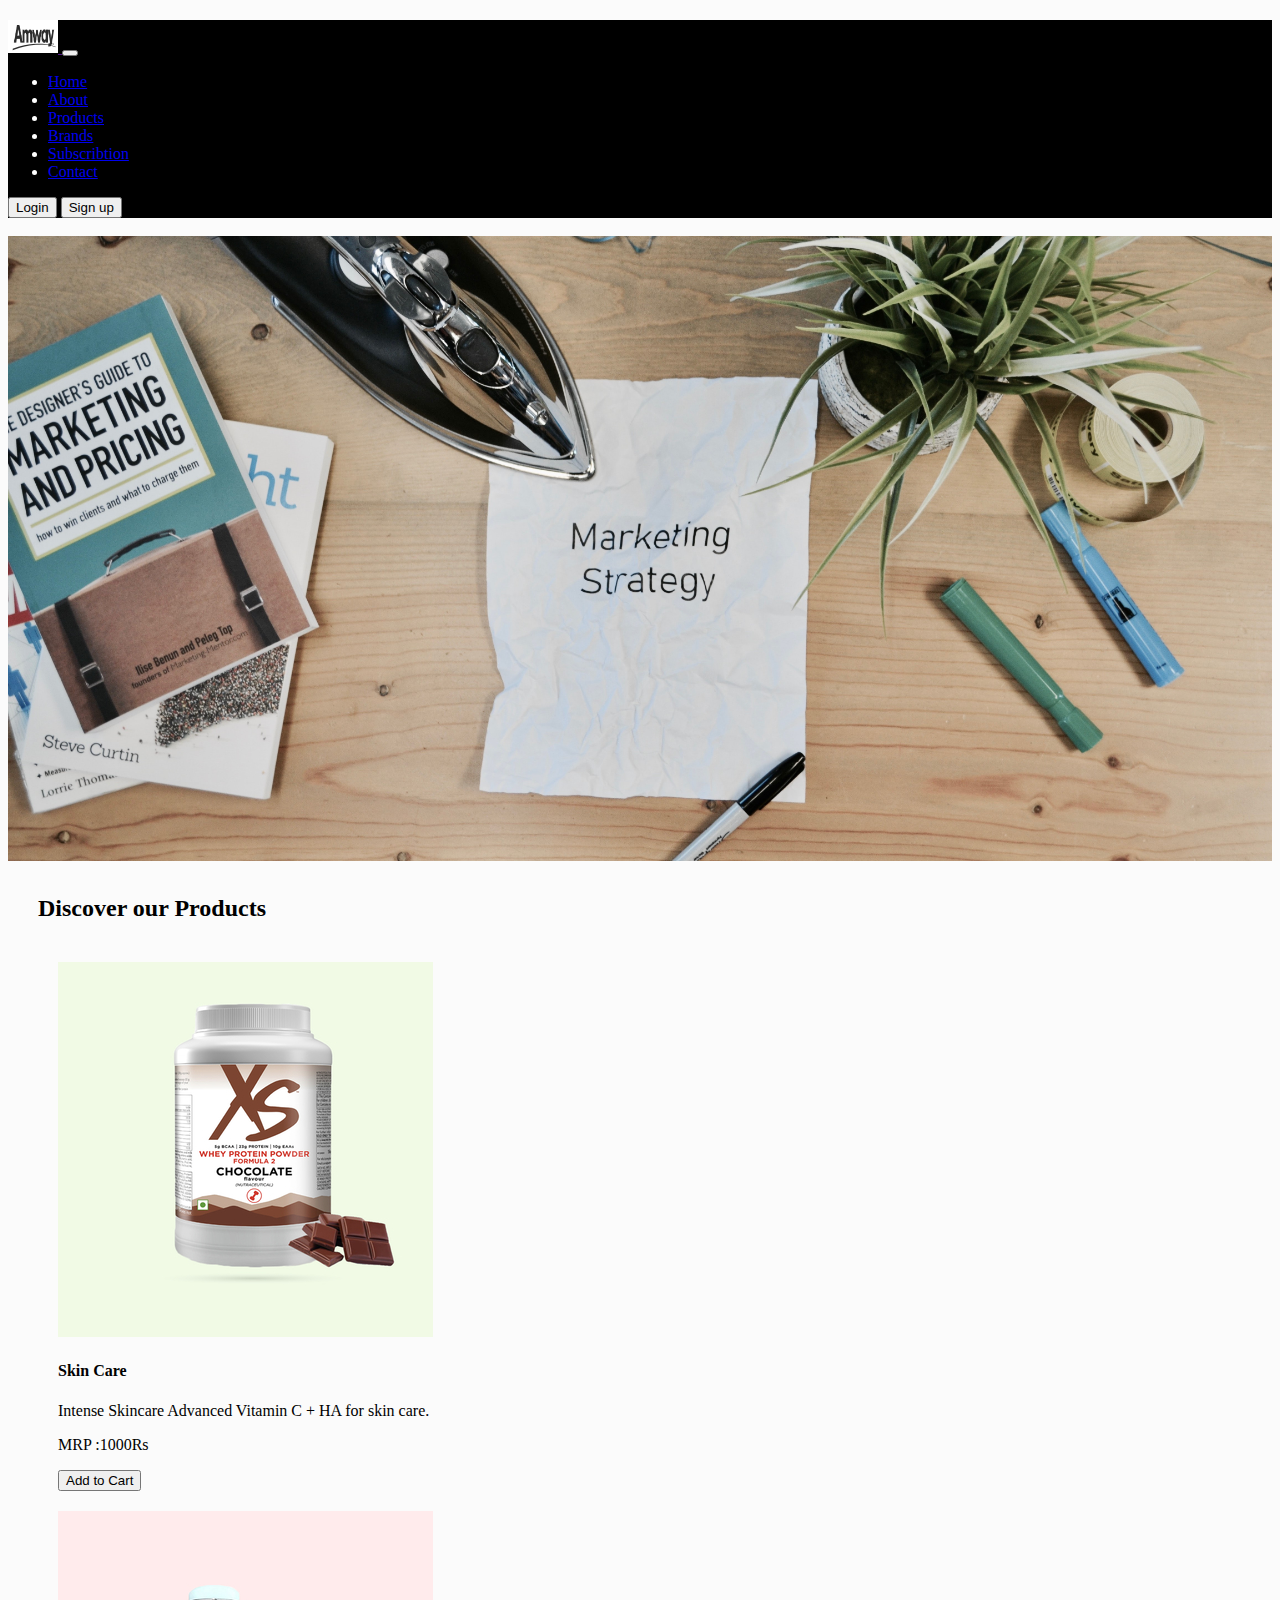
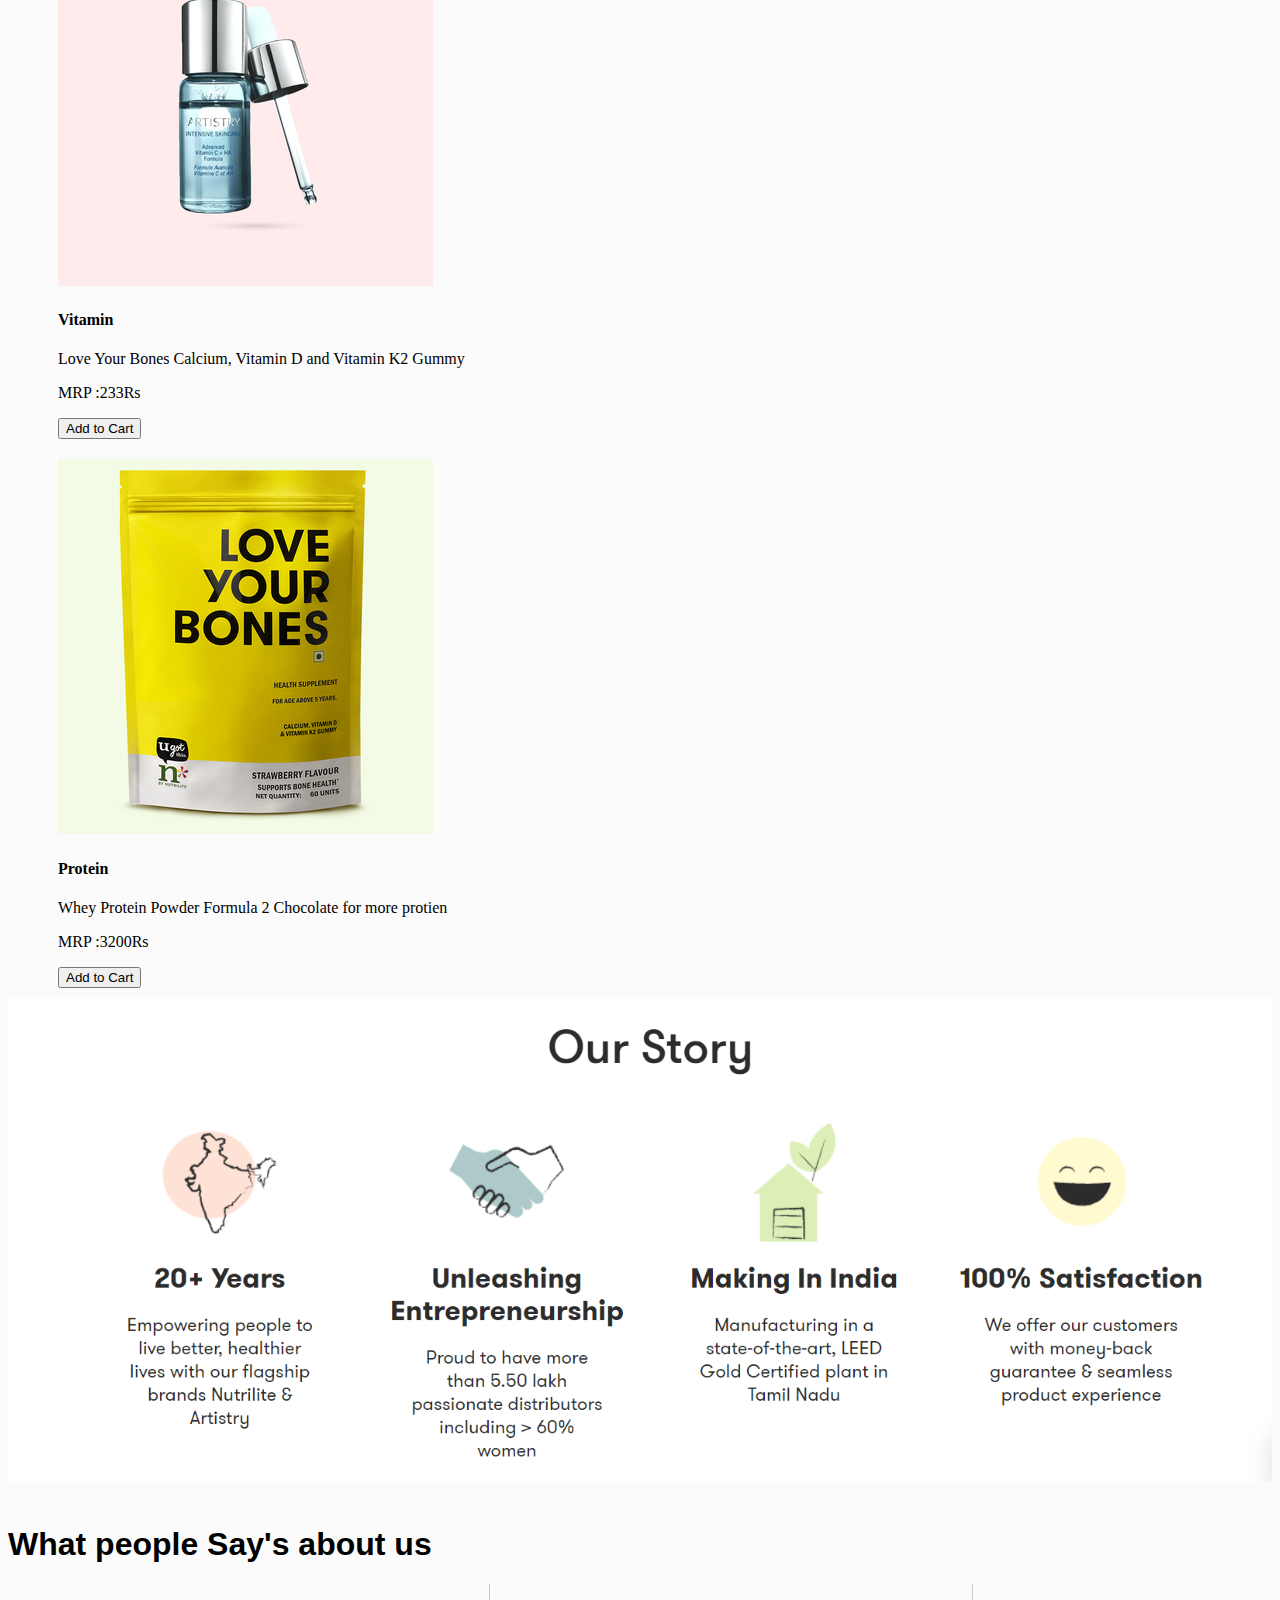
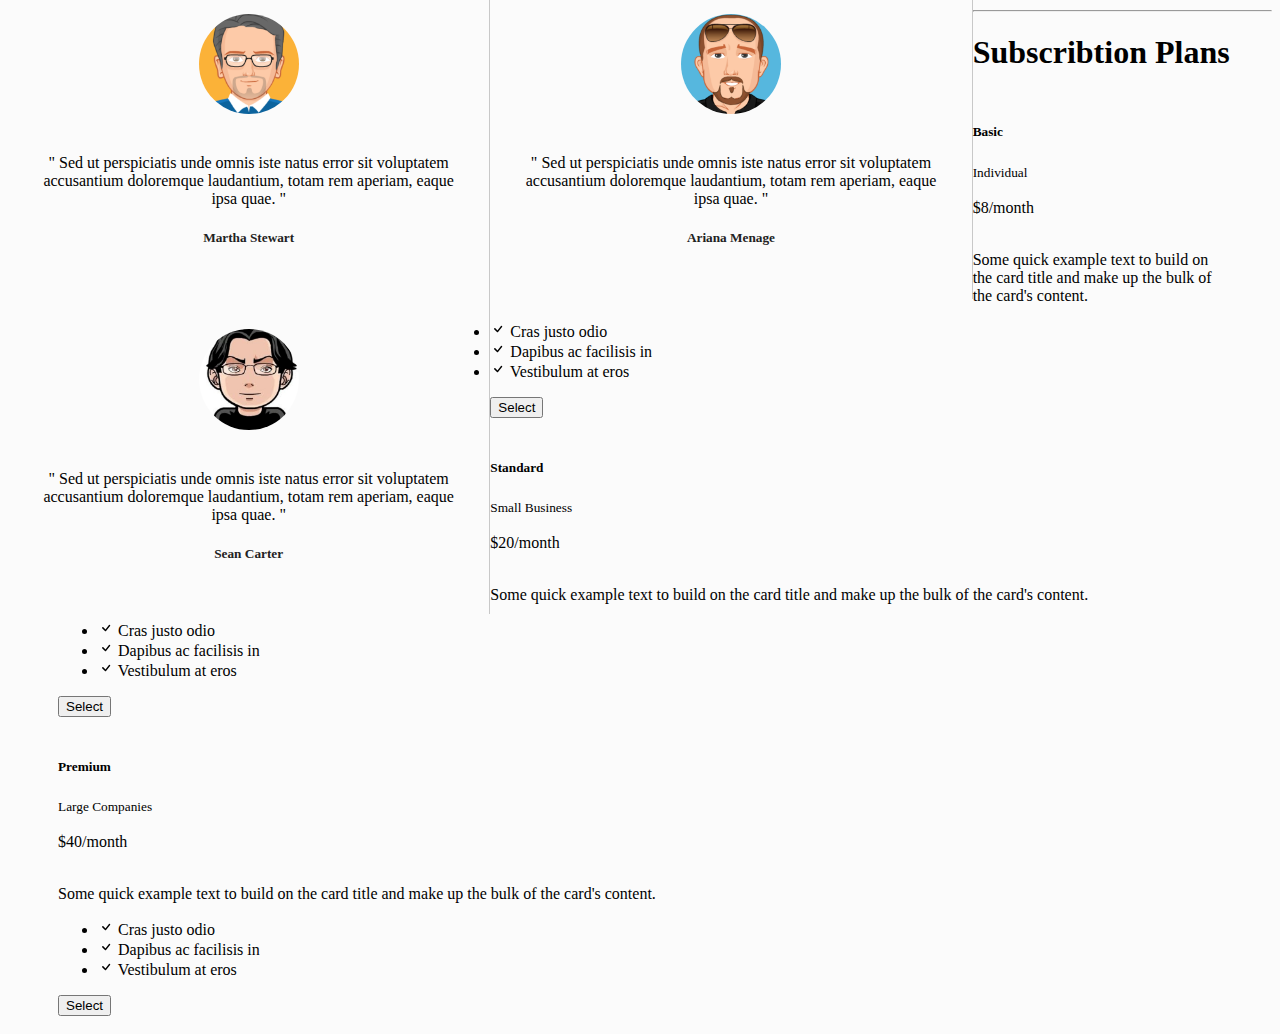
<file: index.html>
<!doctype html>
<html lang="en">

<head>
    <meta charset="utf-8">
    <meta name="viewport" content="width=device-width, initial-scale=1">
    <title>Network Marketing </title>
    <link href="https://cdn.jsdelivr.net/npm/bootstrap@5.2.0/dist/css/bootstrap.min.css" rel="stylesheet"
        integrity="sha384-gH2yIJqKdNHPEq0n4Mqa/HGKIhSkIHeL5AyhkYV8i59U5AR6csBvApHHNl/vI1Bx" crossorigin="anonymous">
    <link rel="stylesheet" href="style.css">
</head>

<body>
    <nav class="navbar navbar-expand-lg navbar-dark bg-dark">
        <div class="container">
            <a class="navbar-brand me-2" href="">
                <img src="logo2.png" alt=" Logo" title="logo" />
            </a>

            <!-- Toggle button -->
            <button class="navbar-toggler" type="button" data-mdb-toggle="collapse"
                data-mdb-target="#navbarButtonsExample" aria-controls="navbarButtonsExample" aria-expanded="false"
                aria-label="Toggle navigation">
                <i class="fas fa-bars"></i>
            </button>

            <div class="collapse navbar-collapse" id="navbarButtonsExample">
                <ul class="navbar-nav me-auto mb-2 mb-lg-0">
                    <li class="nav-item">
                        <a class="nav-link" href="#">Home</a>
                    </li>
                    <li class="nav-item">
                        <a class="nav-link" href="#">About</a>
                    </li>
                    <li class="nav-item dropdown">
                        <a class="nav-link" href="#product">Products</a>
                    </li>
                    <li class="nav-item">
                        <a class="nav-link" href="#">Brands</a>
                    </li>
                    <li class="nav-item">
                        <a class="nav-link" href="#subscribe">Subscribtion</a>
                    </li>
                    <li class="nav-item">
                        <a class="nav-link" href="#">Contact</a>
                    </li>
                </ul>

                <div class="d-flex align-items-center">
                    <button type="button" class="btn btn-primary me-3" onclick="window.location.href = 'login.html';">
                        Login</button>
                    <button type="button" class="btn btn-primary me-3" onclick="window.location.href = 'signup.html';">
                        Sign up</button>
                </div>
            </div>
        </div>
    </nav>
    <!-- navbar end -->

    <br>
    <div class="container">
        <img src="landing.jpg" title="landing" alt="landing" width="100%" height="50%">
    </div>
    <div class="main">
        <h2 class="text-center" id="product">Discover our Products</h2>
    </div>
    <div class="container">
        <div class="card-group">
            <div class="card mb-4">
                <div class="view overlay">
                    <img class="card-img-top" src="img2.jpg"
                        alt="Card image cap">
                    <a href="#" title="card">
                        <div class="mask rgba-white-slight"></div>
                    </a>
                </div>
                <div class="card-body">
                    <h4 class="card-title">Skin Care</h4>
                    <p class="card-text">Intense Skincare Advanced Vitamin C + HA for skin care.</p>
                    <p>MRP :1000Rs</p>
                    <button type="button" class="btn btn-primary btn-md">Add to Cart</button>
                </div>
            </div>
            <div class="card mb-4">
                <div class="view overlay">
                    <img class="card-img-top" src="img1.jpg"
                        alt="Card image cap">
                    <a href=""title="card">
                        <div class="mask rgba-white-slight"></div>
                    </a>
                </div>
                <div class="card-body">
                    <h4 class="card-title">Vitamin</h4>
                    <p class="card-text">Love Your Bones Calcium, Vitamin D and Vitamin K2 Gummy</p>
                    <p>MRP :233Rs</p>
                    <button type="button" class="btn btn-primary btn-md">Add to Cart</button>
                </div>
            </div>
            <div class="card mb-4">
                <div class="view overlay">
                    <img class="card-img-top" src="img3.jpg"
                        alt="Card image cap">
                    <a href="" title="card">
                        <div class="mask rgba-white-slight"></div>
                    </a>
                </div>
                <div class="card-body">
                    <h4 class="card-title">Protein</h4>
                    <p class="card-text">Whey Protein Powder Formula 2 Chocolate for more protien</p>
                    <p>MRP :3200Rs</p>
                    <button type="button" class="btn btn-primary btn-md">Add to Cart</button>
                </div>
            </div>
        </div>
    </div>
<div class="story">
    <img src="story.png" title="story" width="100%">
</div>
<br>
<div class="about">
    <h1 class="text-center">What people Say's about us</h1>
</div>
<div class="container">
    <ul class="hash-list cols-3 cols-1-xs pad-30-all align-center text-sm my-2">
        <li>
          <img src="avatar1.png" class="wpx-100 img-round mgb-20" title="" alt="" data-edit="false" data-editor="field" data-field="src[Image Path]; title[Image Title]; alt[Image Alternate Text]">
          <p class="fs-110 font-cond-l" contenteditable="false">" Sed ut perspiciatis unde omnis iste natus error sit voluptatem accusantium doloremque laudantium, totam rem aperiam, eaque ipsa quae. "</p>
          <h5 class="font-cond mgb-5 fg-text-d fs-130 my-2" contenteditable="false">Martha Stewart</h5>
        </li>
        <li>
          <img src="avatar2.png" class="wpx-100 img-round mgb-20" title="" alt="" data-edit="false" data-editor="field" data-field="src[Image Path]; title[Image Title]; alt[Image Alternate Text]">
          <p class="fs-110 font-cond-l" contenteditable="false">" Sed ut perspiciatis unde omnis iste natus error sit voluptatem accusantium doloremque laudantium, totam rem aperiam, eaque ipsa quae. "</p>
          <h5 class="font-cond mgb-5 fg-text-d fs-130 my-2" contenteditable="false">Ariana Menage</h5>
          
        </li>
        <li>
          <img src="avatar3.png" class="wpx-100 img-round mgb-20" title="" alt="" data-edit="false" data-editor="field" data-field="src[Image Path]; title[Image Title]; alt[Image Alternate Text]">
          <p class="fs-110 font-cond-l" contenteditable="false">" Sed ut perspiciatis unde omnis iste natus error sit voluptatem accusantium doloremque laudantium, totam rem aperiam, eaque ipsa quae. "</p>
          <h5 class="font-cond mgb-5 fg-text-d fs-130 my-2" contenteditable="false">Sean Carter</h5>
          
        </li>
      </ul>
</div>
    <br>
    <hr>
    <div class="subscrib" id="subscribe">
        <h1 class="text-center"> Subscribtion Plans</h1>
    </div>
    <div class="container-fluid" main>
        <div class="container p-5">
          <div class="row">
            <div class="col-lg-4 col-md-12 mb-4">
              <div class="card h-100 shadow-lg">
                <div class="card-body">
                  <div class="text-center p-3">
                    <h5 class="card-title">Basic</h5>
                    <small>Individual</small>
                    <br><br>
                    <span class="h2">$8</span>/month
                    <br><br>
                  </div>
                  <p class="card-text">Some quick example text to build on the card title and make up the bulk of the card's content.</p>
                </div>
                <ul class="list-group list-group-flush">
                  <li class="list-group-item"><svg xmlns="http://www.w3.org/2000/svg" width="16" height="16" fill="currentColor" class="bi bi-check" viewBox="0 0 16 16">
                    <path d="M10.97 4.97a.75.75 0 0 1 1.07 1.05l-3.99 4.99a.75.75 0 0 1-1.08.02L4.324 8.384a.75.75 0 1 1 1.06-1.06l2.094 2.093 3.473-4.425a.267.267 0 0 1 .02-.022z"/>
                  </svg> Cras justo odio</li>
                  <li class="list-group-item"><svg xmlns="http://www.w3.org/2000/svg" width="16" height="16" fill="currentColor" class="bi bi-check" viewBox="0 0 16 16">
                    <path d="M10.97 4.97a.75.75 0 0 1 1.07 1.05l-3.99 4.99a.75.75 0 0 1-1.08.02L4.324 8.384a.75.75 0 1 1 1.06-1.06l2.094 2.093 3.473-4.425a.267.267 0 0 1 .02-.022z"/>
                  </svg> Dapibus ac facilisis in</li>
                  <li class="list-group-item"><svg xmlns="http://www.w3.org/2000/svg" width="16" height="16" fill="currentColor" class="bi bi-check" viewBox="0 0 16 16">
                    <path d="M10.97 4.97a.75.75 0 0 1 1.07 1.05l-3.99 4.99a.75.75 0 0 1-1.08.02L4.324 8.384a.75.75 0 1 1 1.06-1.06l2.094 2.093 3.473-4.425a.267.267 0 0 1 .02-.022z"/>
                  </svg> Vestibulum at eros</li>
                </ul>
                <div class="card-body text-center">
                  <button class="btn btn-outline-primary btn-lg" title="login">
                    Select
                </button>
                </div>
              </div>
            </div>
            <div class="col-lg-4 col-md-12 mb-4">
              <div class="card h-100 shadow-lg">
                <div class="card-body">
                  <div class="text-center p-3">
                    <h5 class="card-title">Standard</h5>
                    <small>Small Business</small>
                    <br><br>
                    <span class="h2">$20</span>/month 
                    <br><br>
                  </div>
                  <p class="card-text">Some quick example text to build on the card title and make up the bulk of the card's content.</p>
                </div>
                <ul class="list-group list-group-flush">
                  <li class="list-group-item"><svg xmlns="http://www.w3.org/2000/svg" width="16" height="16" fill="currentColor" class="bi bi-check" viewBox="0 0 16 16">
                    <path d="M10.97 4.97a.75.75 0 0 1 1.07 1.05l-3.99 4.99a.75.75 0 0 1-1.08.02L4.324 8.384a.75.75 0 1 1 1.06-1.06l2.094 2.093 3.473-4.425a.267.267 0 0 1 .02-.022z"/>
                  </svg> Cras justo odio</li>
                  <li class="list-group-item"><svg xmlns="http://www.w3.org/2000/svg" width="16" height="16" fill="currentColor" class="bi bi-check" viewBox="0 0 16 16">
                    <path d="M10.97 4.97a.75.75 0 0 1 1.07 1.05l-3.99 4.99a.75.75 0 0 1-1.08.02L4.324 8.384a.75.75 0 1 1 1.06-1.06l2.094 2.093 3.473-4.425a.267.267 0 0 1 .02-.022z"/>
                  </svg> Dapibus ac facilisis in</li>
                  <li class="list-group-item"><svg xmlns="http://www.w3.org/2000/svg" width="16" height="16" fill="currentColor" class="bi bi-check" viewBox="0 0 16 16">
                    <path d="M10.97 4.97a.75.75 0 0 1 1.07 1.05l-3.99 4.99a.75.75 0 0 1-1.08.02L4.324 8.384a.75.75 0 1 1 1.06-1.06l2.094 2.093 3.473-4.425a.267.267 0 0 1 .02-.022z"/>
                  </svg> Vestibulum at eros</li>
                </ul>
                <div class="card-body text-center">
                  <button class="btn btn-outline-primary btn-lg" >Select</button>
                </div>
              </div>
            </div>
            <div class="col-lg-4 col-md-12 mb-4">
              <div class="card h-100 shadow-lg">
                <div class="card-body">
                  <div class="text-center p-3">
                    <h5 class="card-title">Premium</h5>
                    <small>Large Companies</small>
                    <br><br>
                    <span class="h2">$40</span>/month
                    <br><br>
                  </div>
                  <p class="card-text">Some quick example text to build on the card title and make up the bulk of the card's content.</p>
                </div>
                <ul class="list-group list-group-flush">
                  <li class="list-group-item"><svg xmlns="http://www.w3.org/2000/svg" width="16" height="16" fill="currentColor" class="bi bi-check" viewBox="0 0 16 16">
                    <path d="M10.97 4.97a.75.75 0 0 1 1.07 1.05l-3.99 4.99a.75.75 0 0 1-1.08.02L4.324 8.384a.75.75 0 1 1 1.06-1.06l2.094 2.093 3.473-4.425a.267.267 0 0 1 .02-.022z"/>
                  </svg> Cras justo odio</li>
                  <li class="list-group-item"><svg xmlns="http://www.w3.org/2000/svg" width="16" height="16" fill="currentColor" class="bi bi-check" viewBox="0 0 16 16">
                    <path d="M10.97 4.97a.75.75 0 0 1 1.07 1.05l-3.99 4.99a.75.75 0 0 1-1.08.02L4.324 8.384a.75.75 0 1 1 1.06-1.06l2.094 2.093 3.473-4.425a.267.267 0 0 1 .02-.022z"/>
                  </svg> Dapibus ac facilisis in</li>
                  <li class="list-group-item"><svg xmlns="http://www.w3.org/2000/svg" width="16" height="16" fill="currentColor" class="bi bi-check" viewBox="0 0 16 16">
                    <path d="M10.97 4.97a.75.75 0 0 1 1.07 1.05l-3.99 4.99a.75.75 0 0 1-1.08.02L4.324 8.384a.75.75 0 1 1 1.06-1.06l2.094 2.093 3.473-4.425a.267.267 0 0 1 .02-.022z"/>
                  </svg> Vestibulum at eros</li>
                </ul>
                <div class="card-body text-center">
                  <button class="btn btn-outline-primary btn-lg" >Select</button>
                </div>
              </div>
            </div>
          </div>    
        </div>
    <!-- footer start --> 
    <!-- <footer >
        <p >Preserved under all copyright @ 2022</p>
    </footer> -->
    
    <script src="https://cdn.jsdelivr.net/npm/bootstrap@5.2.0/dist/js/bootstrap.bundle.min.js"
        integrity="sha384-A3rJD856KowSb7dwlZdYEkO39Gagi7vIsF0jrRAoQmDKKtQBHUuLZ9AsSv4jD4Xa"
        crossorigin="anonymous"></script>
</body>

</html>
</file>
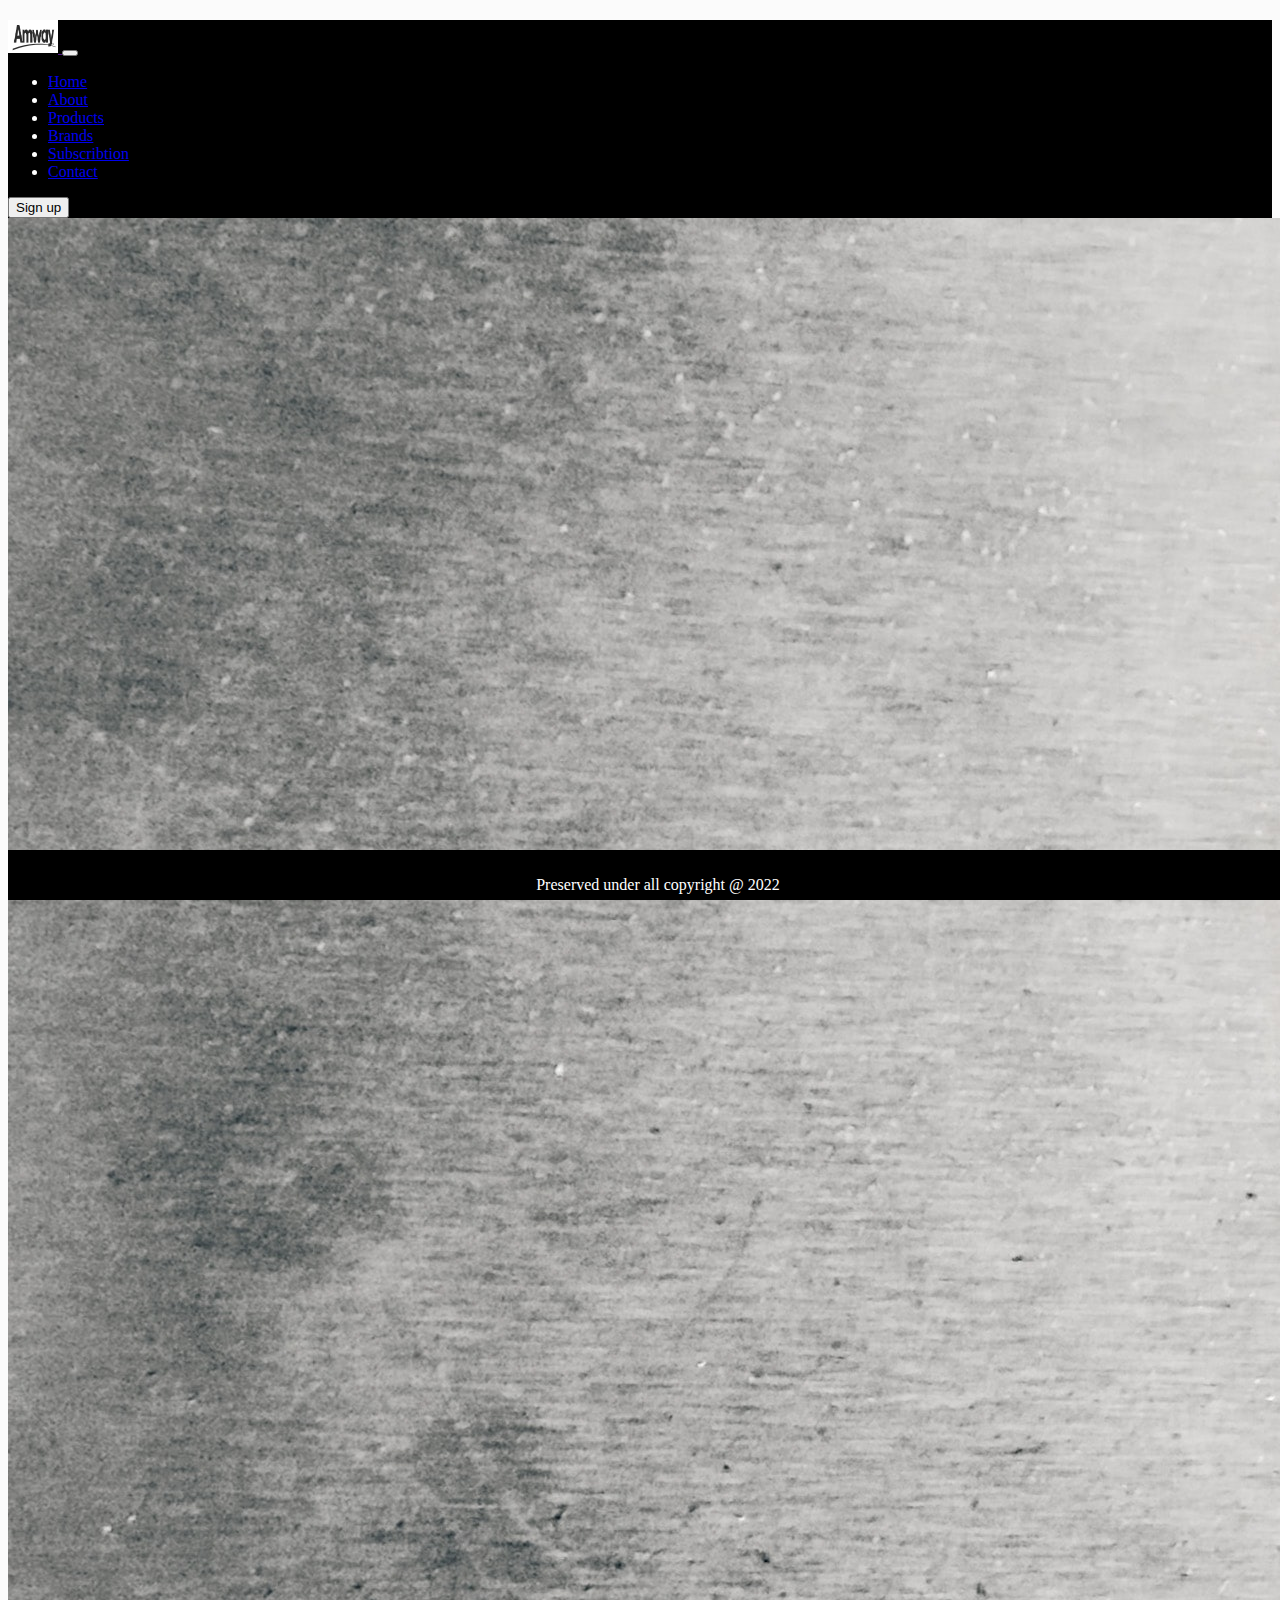
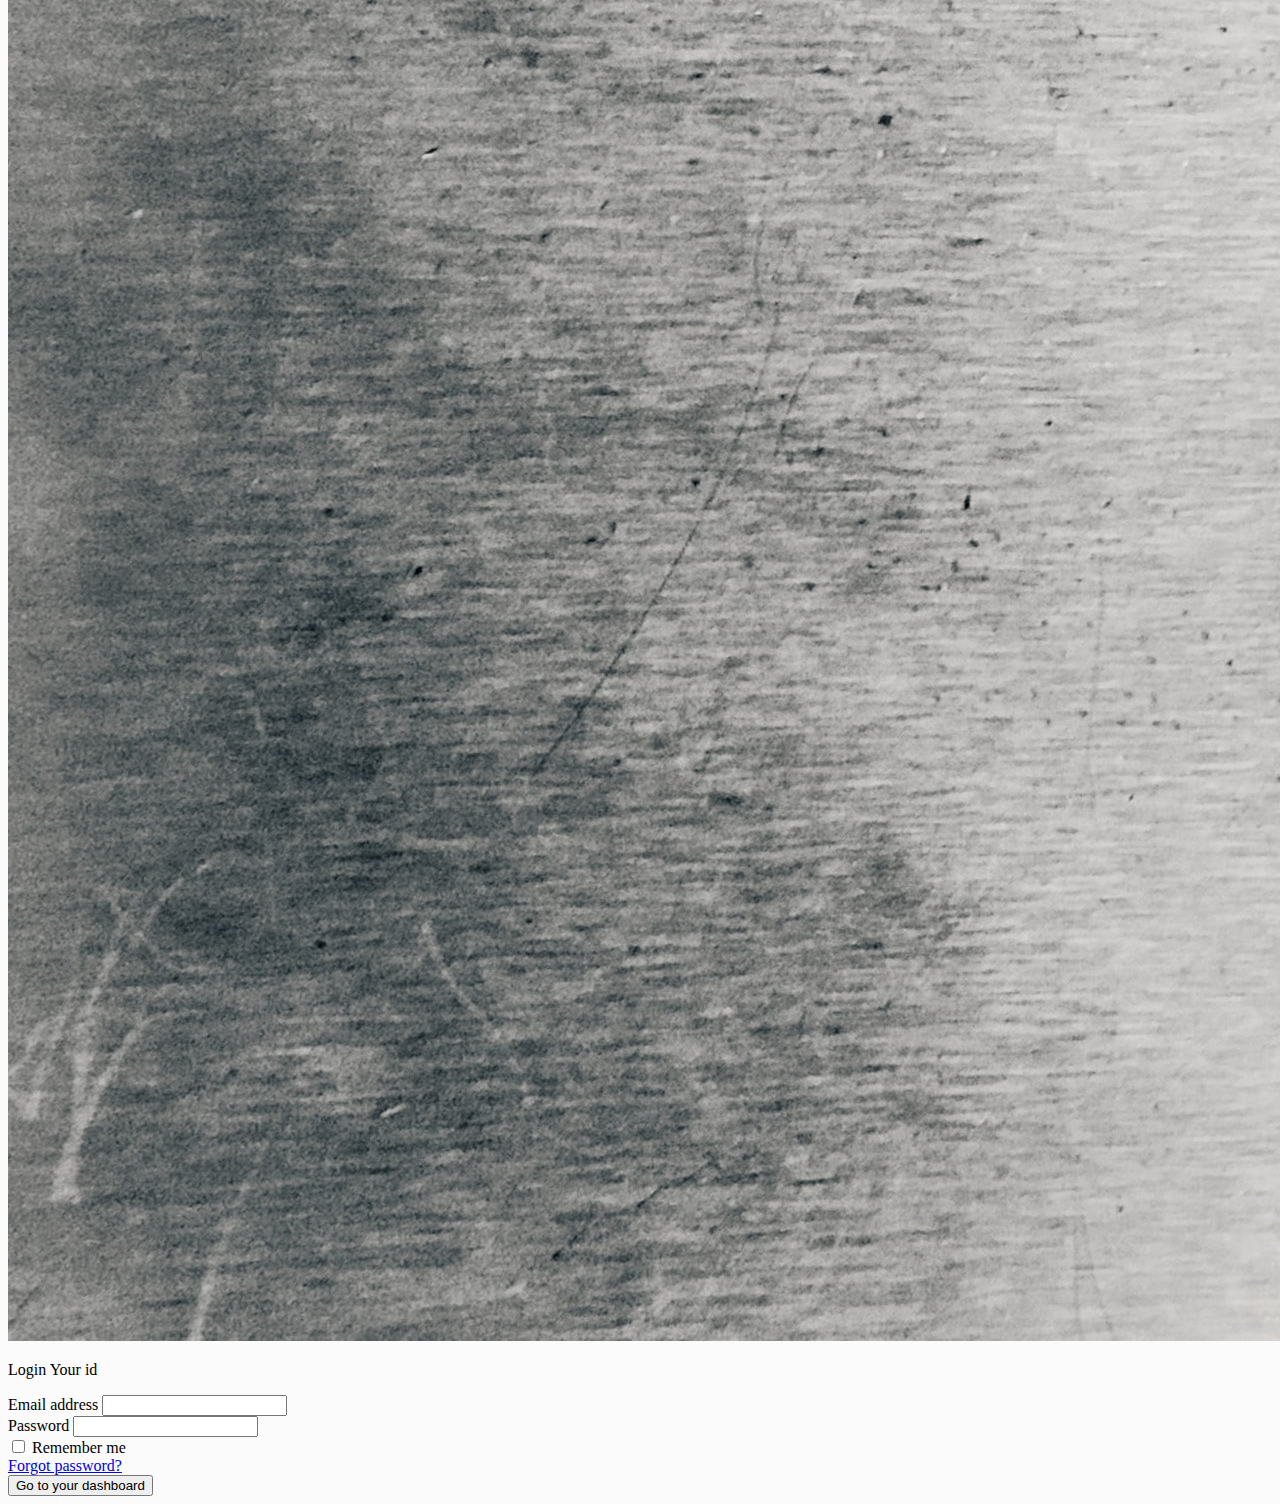
<file: login.html>
<!DOCTYPE html>
<html lang="en">
<head>
    <meta charset="UTF-8">
    <meta http-equiv="X-UA-Compatible" content="IE=edge">
    <meta name="viewport" content="width=device-width, initial-scale=1.0">
    <title>Document</title>
    <link rel="stylesheet" href="style.css">
    <link href="https://cdn.jsdelivr.net/npm/bootstrap@5.2.0/dist/css/bootstrap.min.css" rel="stylesheet"
        integrity="sha384-gH2yIJqKdNHPEq0n4Mqa/HGKIhSkIHeL5AyhkYV8i59U5AR6csBvApHHNl/vI1Bx" crossorigin="anonymous">
</head>
<body>
    <nav class="navbar navbar-expand-lg navbar-dark bg-dark">
        <div class="container">
            <a class="navbar-brand me-2" href="">
                <img src="logo2.png"  alt="MDB Logo" title="logo" />
            </a>

            <!-- Toggle button -->
            <button class="navbar-toggler" type="button" data-mdb-toggle="collapse"
                data-mdb-target="#navbarButtonsExample" aria-controls="navbarButtonsExample" aria-expanded="false"
                aria-label="Toggle navigation">
                <i class="fas fa-bars"></i>
            </button>

            <div class="collapse navbar-collapse" id="navbarButtonsExample">
                <ul class="navbar-nav me-auto mb-2 mb-lg-0">
                    <li class="nav-item">
                        <a class="nav-link" href="#">Home</a>
                    </li>
                    <li class="nav-item">
                        <a class="nav-link" href="#">About</a>
                    </li>
                    <li class="nav-item dropdown">
                        <a class="nav-link" href="#">Products</a>
                    </li>
                    <li class="nav-item">
                        <a class="nav-link" href="#">Brands</a>
                    </li>
                    <li class="nav-item">
                        <a class="nav-link" href="#">Subscribtion</a>
                    </li>
                    <li class="nav-item">
                        <a class="nav-link" href="#">Contact</a>
                    </li>
                </ul>

                <div class="d-flex align-items-center">
                    <!-- <button  type="button" class="btn btn-primary me-3" onclick="window.location.href = 'login.html';"> Login</button> -->
                    <button  type="button" class="btn btn-primary me-3" onclick="window.location.href = 'signup.html';"> Sign up</button>
                </div>
            </div>
        </div>
    </nav>
    <section class="vh-100">
        <div class="container py-5 h-100">
          <div class="row d-flex align-items-center justify-content-center h-100">
            <div class="col-md-8 col-lg-7 col-xl-6">
              <img src="password.jpg"
                class="img-fluid" alt="Phone image">
            </div>
            <div class="col-md-7 col-lg-5 col-xl-5 offset-xl-1">
              <p class="text-center h1 fw-bold mb-5 mx-1 mx-md-4 mt-4">Login Your id  </p>
              <form>
                <!-- Email input -->
                <div class="form-outline mb-10">
                    <label class="form-label" for="form1Example13">Email address</label>
                  <input type="email" id="form1Example13" class="form-control form-control-lg"required />
                </div>
      
                <!-- Password input -->
                <div class="form-outline mb-4">
                    <label class="form-label" for="form1Example23">Password</label>
                  <input type="password" id="form1Example23" class="form-control form-control-lg"  required/>
                </div>
      
                <div class="d-flex justify-content-around align-items-center mb-4">
                  <!-- Checkbox -->
                  <div class="form-check">
                    <input class="form-check-input" type="checkbox" value="" id="form1Example3"  />
                    <label class="form-check-label" for="form1Example3"> Remember me </label>
                  </div>
                  <a href="#!">Forgot password?</a>
                </div>
      
                <!-- Submit button -->
                <button  type="button" class="btn btn-primary " onclick="window.location.href = 'member.html';"> Go to your dashboard </button>
              </form>
            </div>
          </div>
        </div>
      </section>
      <footer>
        <p class="text-center">Preserved under all copyright @ 2022</p>
    </footer>
      <script src="https://cdn.jsdelivr.net/npm/bootstrap@5.2.0/dist/js/bootstrap.bundle.min.js"
      integrity="sha384-A3rJD856KowSb7dwlZdYEkO39Gagi7vIsF0jrRAoQmDKKtQBHUuLZ9AsSv4jD4Xa"
      crossorigin="anonymous"></script>
</body>
</html>
</file>
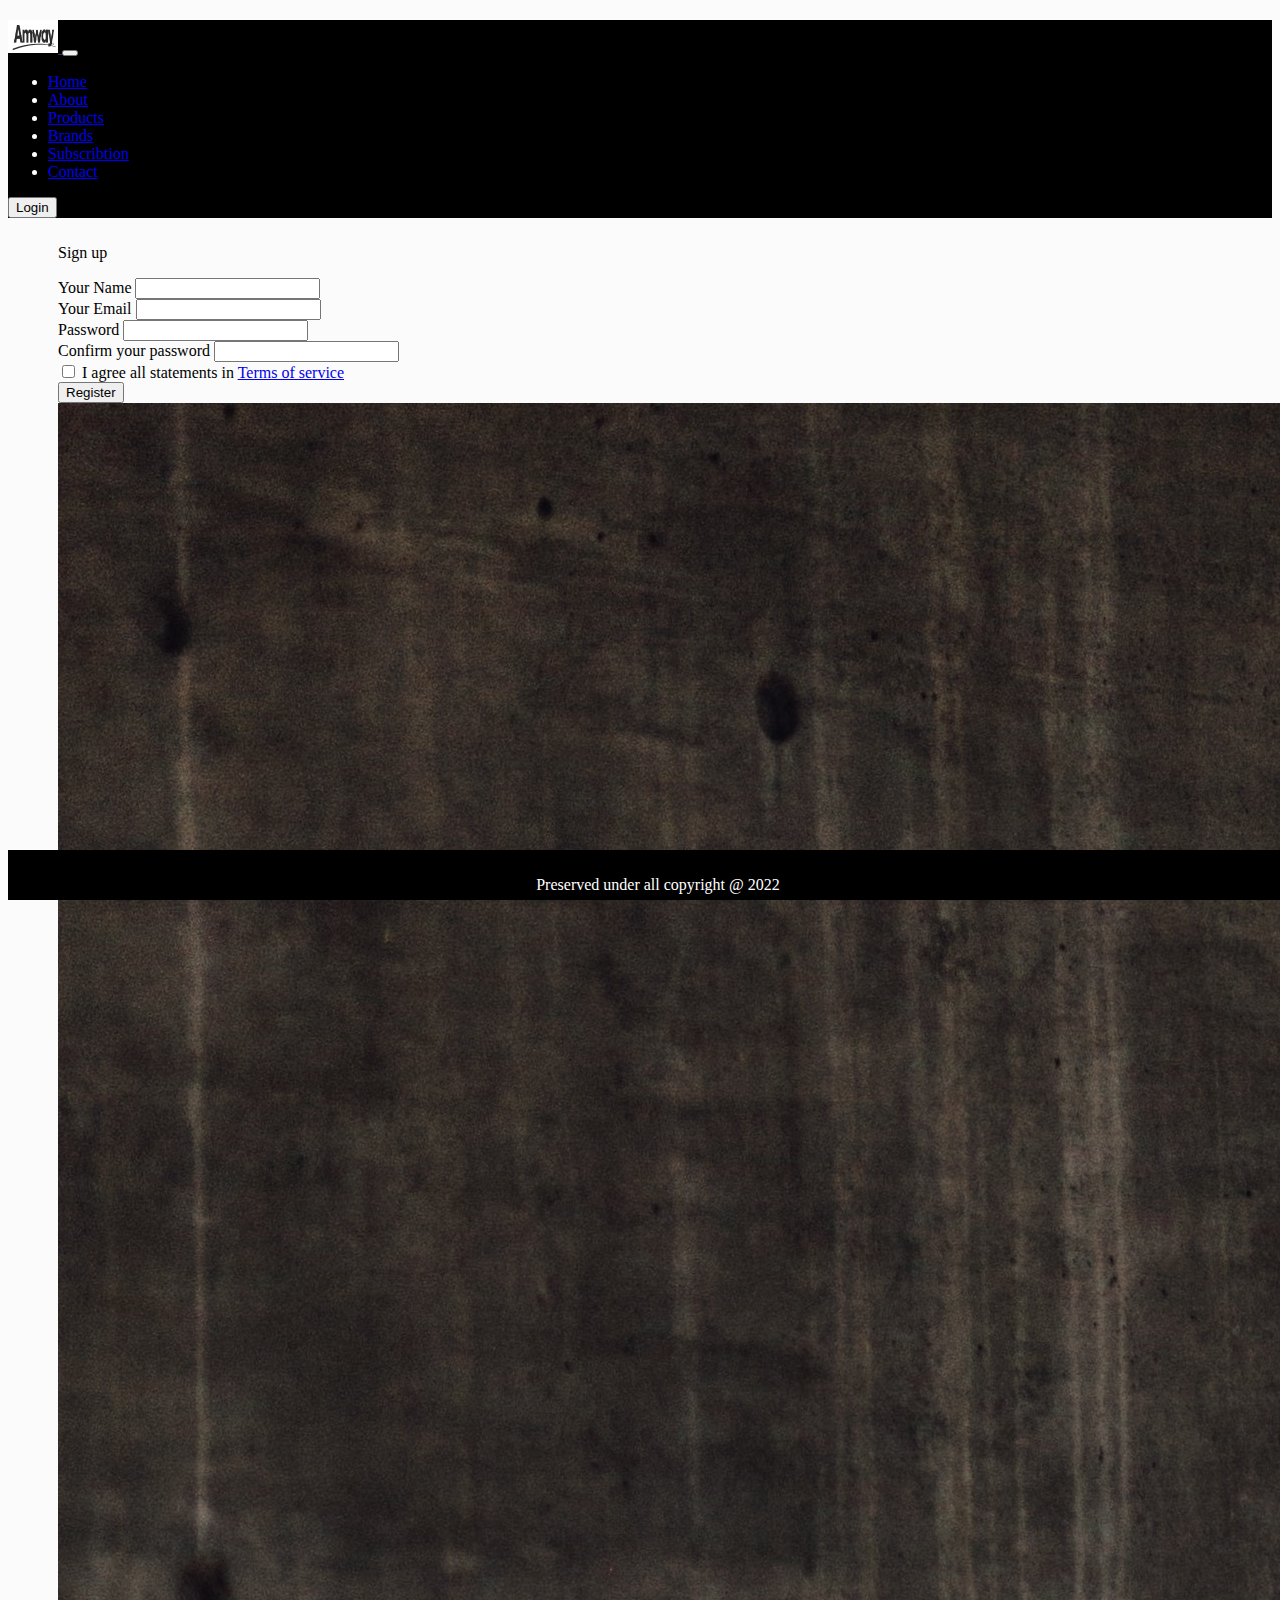
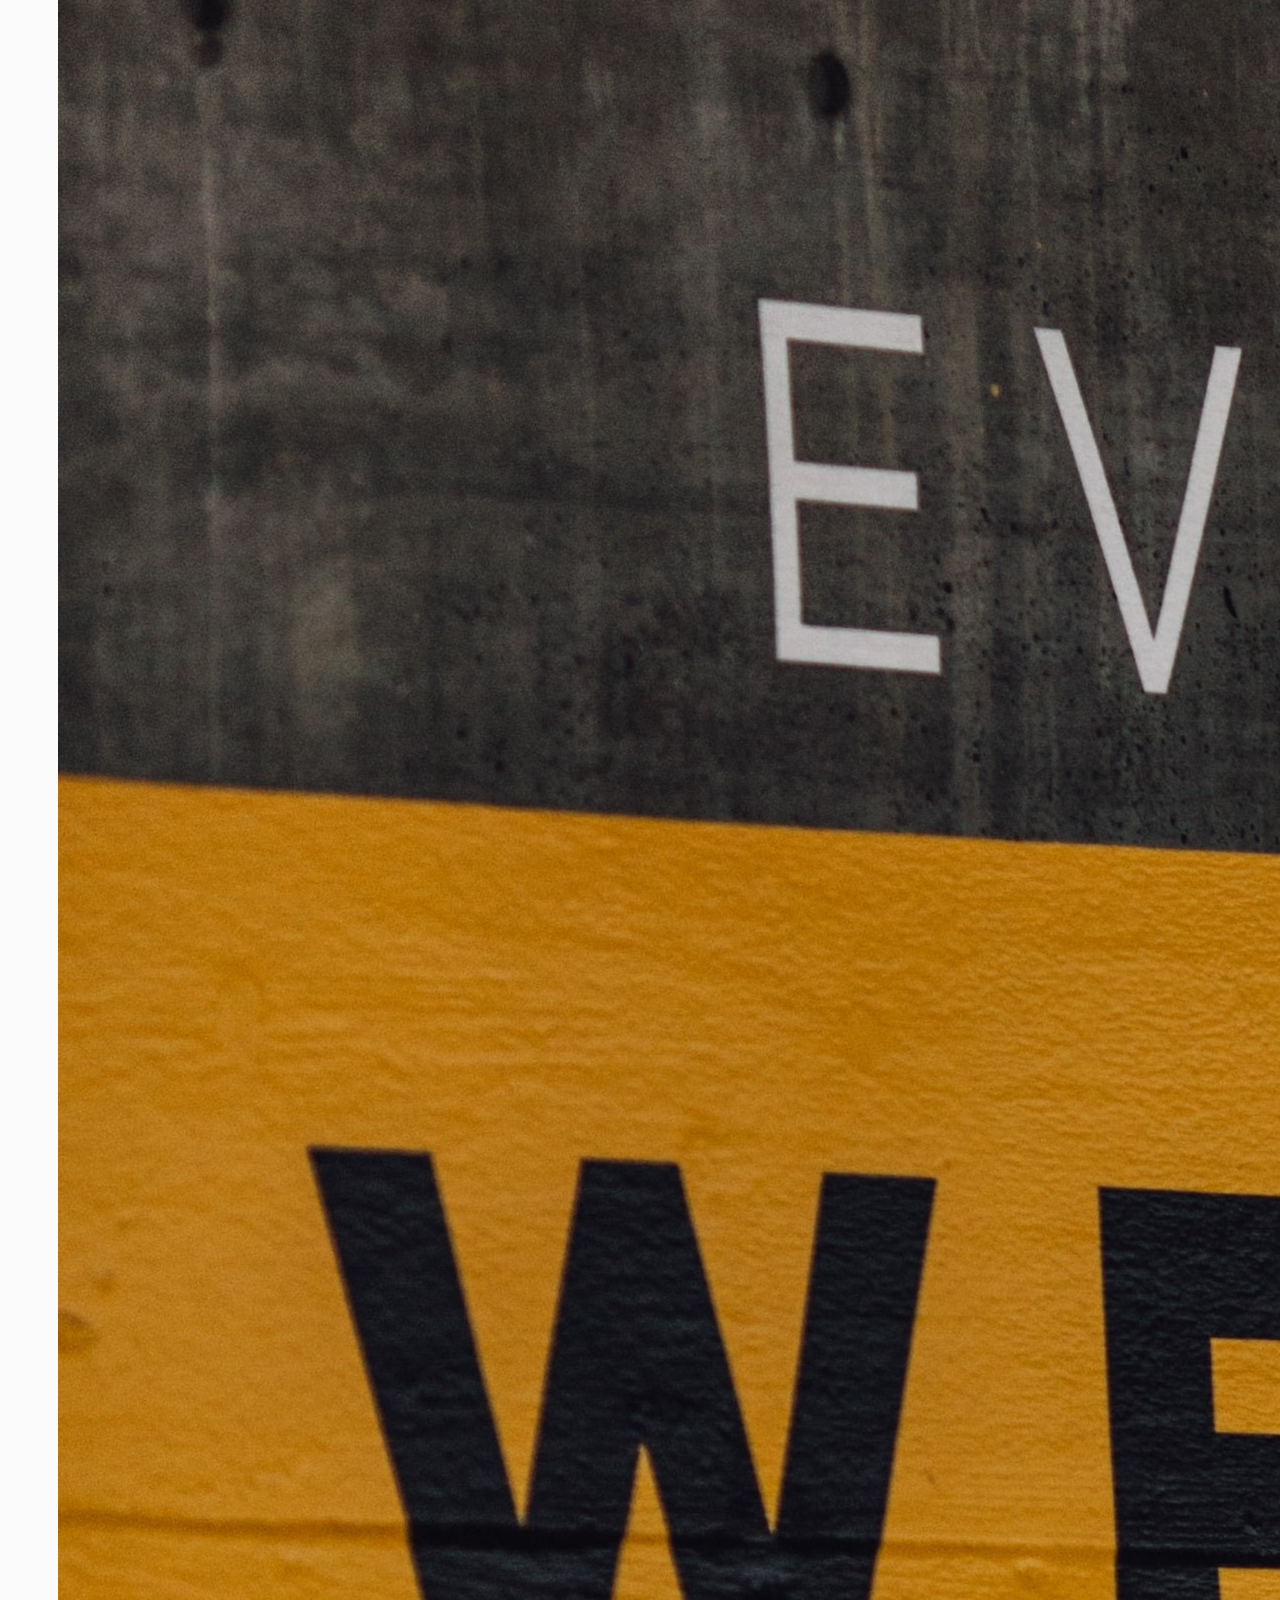
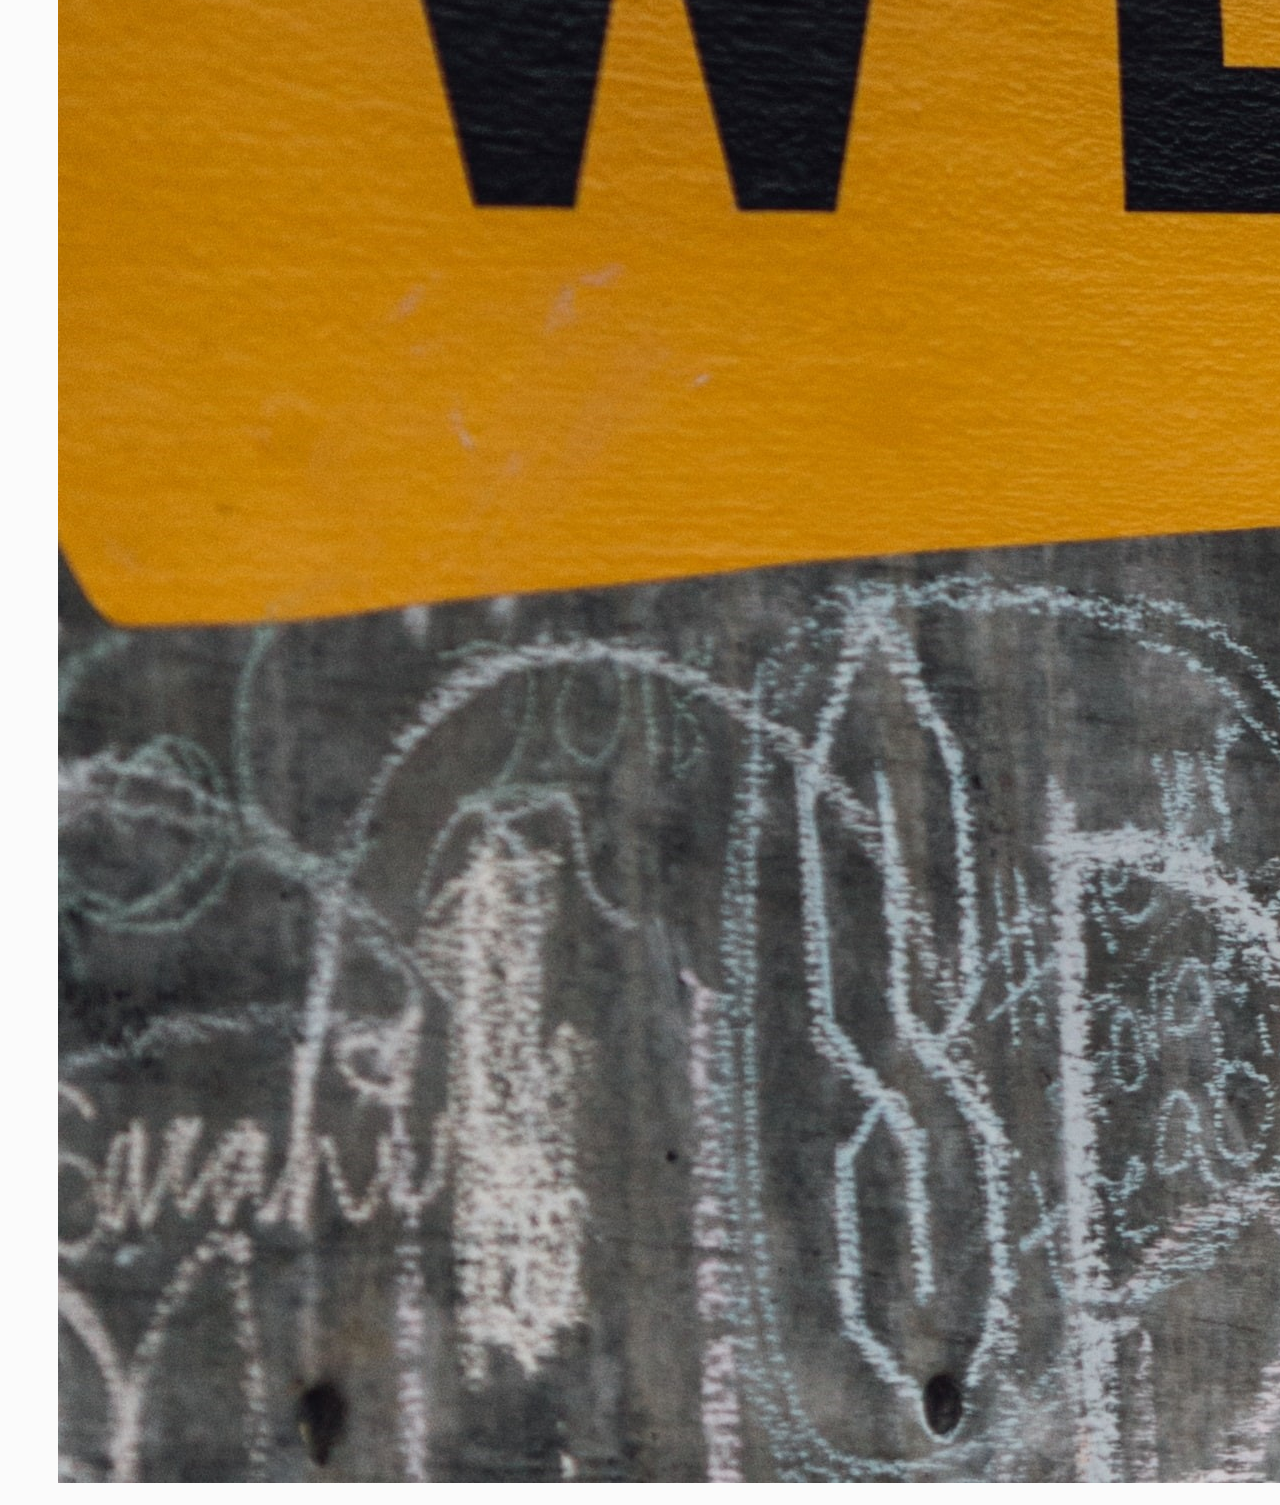
<file: signup.html>
<!doctype html>
<html lang="en">

<head>
  <meta charset="utf-8">
  <meta name="viewport" content="width=device-width, initial-scale=1">
  <title>Network Marketing </title>
  <link href="https://cdn.jsdelivr.net/npm/bootstrap@5.2.0/dist/css/bootstrap.min.css" rel="stylesheet"
    integrity="sha384-gH2yIJqKdNHPEq0n4Mqa/HGKIhSkIHeL5AyhkYV8i59U5AR6csBvApHHNl/vI1Bx" crossorigin="anonymous">
  <link rel="stylesheet" href="style.css">
</head>

<body>
  <nav class="navbar navbar-expand-lg navbar-dark bg-dark">
    <div class="container">
      <a class="navbar-brand me-2" href="">
        <img src="logo2.png" alt="MDB Logo" title="logo" />
      </a>

      <!-- Toggle button -->
      <button class="navbar-toggler" type="button" data-mdb-toggle="collapse" data-mdb-target="#navbarButtonsExample"
        aria-controls="navbarButtonsExample" aria-expanded="false" aria-label="Toggle navigation">
        <i class="fas fa-bars"></i>
      </button>

      <div class="collapse navbar-collapse" id="navbarButtonsExample">
        <ul class="navbar-nav me-auto mb-2 mb-lg-0">
          <li class="nav-item">
            <a class="nav-link" href="#">Home</a>
          </li>
          <li class="nav-item">
            <a class="nav-link" href="#">About</a>
          </li>
          <li class="nav-item dropdown">
            <a class="nav-link" href="#">Products</a>
          </li>
          <li class="nav-item">
            <a class="nav-link" href="#">Brands</a>
          </li>
          <li class="nav-item">
            <a class="nav-link" href="#">Subscribtion</a>
          </li>
          <li class="nav-item">
            <a class="nav-link" href="#">Contact</a>
          </li>
        </ul>
        <div class="d-flex align-items-center">
          <button type="button" class="btn btn-primary me-3" onclick="window.location.href = 'login.html';">
            Login</button>
          <!-- <button  type="button" class="btn btn-primary me-3" onclick="window.location.href = 'signup.html';"> Sign up</button> -->
        </div>
      </div>
    </div>
  </nav>
  <section class="vh-100">
    <div class="container h-100">
      <div class="row d-flex justify-content-center align-items-center h-100">
        <div class="col-lg-12 col-xl-11">
          <div class="card text-black">
            <div class="card-body p-md-5">
              <div class="row justify-content-center">
                <div class="col-md-10 col-lg-6 col-xl-5 order-2 order-lg-1">

                  <p class="text-center h1 fw-bold mb-5 mx-1 mx-md-4 mt-4">Sign up</p>

                  <form class="mx-1 mx-md-4">

                    <div class="d-flex flex-row align-items-center mb-4">
                      <i class="fas fa-user fa-lg me-3 fa-fw"></i>
                      <div class="form-outline flex-fill mb-0">
                        <label class="form-label" for="form3Example1c">Your Name</label>
                        <input type="text" id="form3Example1c" class="form-control" />
                      </div>
                    </div>

                    <div class="d-flex flex-row align-items-center mb-4">
                      <i class="fas fa-envelope fa-lg me-3 fa-fw"></i>
                      <div class="form-outline flex-fill mb-0">
                        <label class="form-label" for="form3Example3c">Your Email</label>
                        <input type="email" id="form3Example3c" class="form-control" required />
                      </div>
                    </div>

                    <div class="d-flex flex-row align-items-center mb-4">
                      <i class="fas fa-lock fa-lg me-3 fa-fw"></i>
                      <div class="form-outline flex-fill mb-0">
                        <label class="form-label" for="form3Example4c">Password</label>
                        <input type="password" id="form3Example4c" class="form-control" required />
                      </div>
                    </div>

                    <div class="d-flex flex-row align-items-center mb-4">
                      <i class="fas fa-key fa-lg me-3 fa-fw"></i>
                      <div class="form-outline flex-fill mb-0">
                        <label class="form-label" for="form3Example4cd">Confirm your password</label>
                        <input type="password" id="form3Example4cd" class="form-control"required />
                      </div>
                    </div>

                    <div class="form-check d-flex justify-content-center mb-5">
                      <input class="form-check-input me-2" type="checkbox" value="" id="form2Example3c" title="input" />
                      <label class="form-check-label" for="form2Example3">
                        I agree all statements in <a href="#!">Terms of service</a>
                      </label>
                    </div>

                    <div class="d-flex justify-content-center mx-4 mb-3 mb-lg-4">
                      <button  type="button" class="btn btn-primary me-3" onclick="window.location.href = 'login.html';"> Register</button>
                    </div>

                  </form>

                </div>
                <div class="col-md-10 col-lg-6 col-xl-7 d-flex align-items-center order-1 order-lg-2">

                  <img src="sign.jpg" class="img-fluid" alt="Sample image">
                </div>
              </div>
            </div>
          </div>
        </div>
      </div>
    </div>
  </section>


  <footer>
    <p class="text-center">Preserved under all copyright @ 2022</p>
</footer>
  <script src="https://cdn.jsdelivr.net/npm/bootstrap@5.2.0/dist/js/bootstrap.bundle.min.js"
    integrity="sha384-A3rJD856KowSb7dwlZdYEkO39Gagi7vIsF0jrRAoQmDKKtQBHUuLZ9AsSv4jD4Xa"
    crossorigin="anonymous"></script>
</body>

</html>
</file>
<file: style.css>
body {
  height: 100%;
}
.navbar {
  background-color: black;
  color: white;
}
.divider:after,
.divider:before {
  content: "";
  flex: 1;
  height: 1px;
  background: #eee;
}
.navbar-brand img {
  height: 33px;
  width: 50px;
  margin-top: 0px;
}
/* section{
    background-color: #eee;
} */
footer {
  position: fixed;
  padding: 10px 10px 0px 10px;
  bottom: 0;
  width: 100%;
  /* Height of the footer*/
  height: 40px;
  background: black;
  color: white;
  text-align: center;
}
.main h2 {
  margin: 30px;
}

img {
  cursor: pointer;
}
.about {
  font-family: sans-serif;
  font-weight: bold;
}

.card {
  border: none;
  padding: 10px 50px;
}

.card::after {
  position: absolute;
  z-index: -1;
  opacity: 0;
  -webkit-transition: all 0.6s cubic-bezier(0.165, 0.84, 0.44, 1);
  transition: all 0.6s cubic-bezier(0.165, 0.84, 0.44, 1);
}

.card:hover::after {
  opacity: 1;
}

.card:hover .btn-outline-primary {
  color: white;
  background: #007bff;
}
/* .card-body .btn{
    border-radius:30px;
} */
/* .main{
   background: linear-gradient(90deg, #00C9FF 0%, #92FE9D 100%);
} */

body {
  margin-top: 20px;
}

.align-center {
  text-align: center;
}
.hash-list {
  display: block;
  padding: 0;
  margin: 0 auto;
}

@media (min-width: 768px) {
  .hash-list.cols-3 > li:nth-last-child(-n + 3) {
    border-bottom: none;
  }
}
@media (min-width: 768px) {
  .hash-list.cols-3 > li {
    width: 33.3333%;
  }
}
.hash-list > li {
  display: block;
  float: left;
  border-right: 1px solid rgba(0, 0, 0, 0.2);
  border-bottom: 1px solid rgba(0, 0, 0, 0.2);
}
.pad-30,
.pad-30-all > * {
  padding: 30px;
}
img {
  border: 0;
}
.mgb-20,
.mgb-20-all > * {
  margin-bottom: 20px;
}
.wpx-100,
.wpx-100-after:after {
  width: 100px;
}
.img-round,
.img-rel-round {
  border-radius: 50%;
}
.padb-30,
.padb-30-all > * {
  padding-bottom: 30px;
}

.mgb-40,
.mgb-40-all > * {
  margin-bottom: 40px;
}
.align-center {
  text-align: center;
}
[class*="line-b"] {
  position: relative;
  padding-bottom: 20px;
  border-color: #e6af2a;
}
.fg-text-d,
.fg-hov-text-d:hover,
.fg-active-text-d.active {
  color: #222;
}
.font-cond-b {
  font-weight: 700 !important;
}




/* member */
body {
  background-color: #fbfbfb;
  }
  @media (min-width: 991.98px) {
  main {
  padding-left: 240px;
  }
  }
  
  /* Sidebar */
  .sidebar {
  /* position: fixed; */
  top: 0;
  bottom: 0;
  left: 0;
  padding: 2px 0 0; /* Height of navbar */
  box-shadow: 0 2px 5px 0 rgb(0 0 0 / 5%), 0 2px 10px 0 rgb(0 0 0 / 5%);
  width: 240px;
  z-index: 600;
  }
  
  @media (max-width: 991.98px) {
  .sidebar {
  width: 100%;
  }
  }
  .sidebar .active {
  border-radius: 5px;
  box-shadow: 0 2px 5px 0 rgb(0 0 0 / 16%), 0 2px 10px 0 rgb(0 0 0 / 12%);
  }
  
  .sidebar-sticky {
  position: relative;
  top: 0;
  height: calc(100vh - 48px);
  padding-top: 0.5rem;
  overflow-x: hidden;
  overflow-y: auto; /* Scrollable contents if viewport is shorter than content. */
  }
</file>
